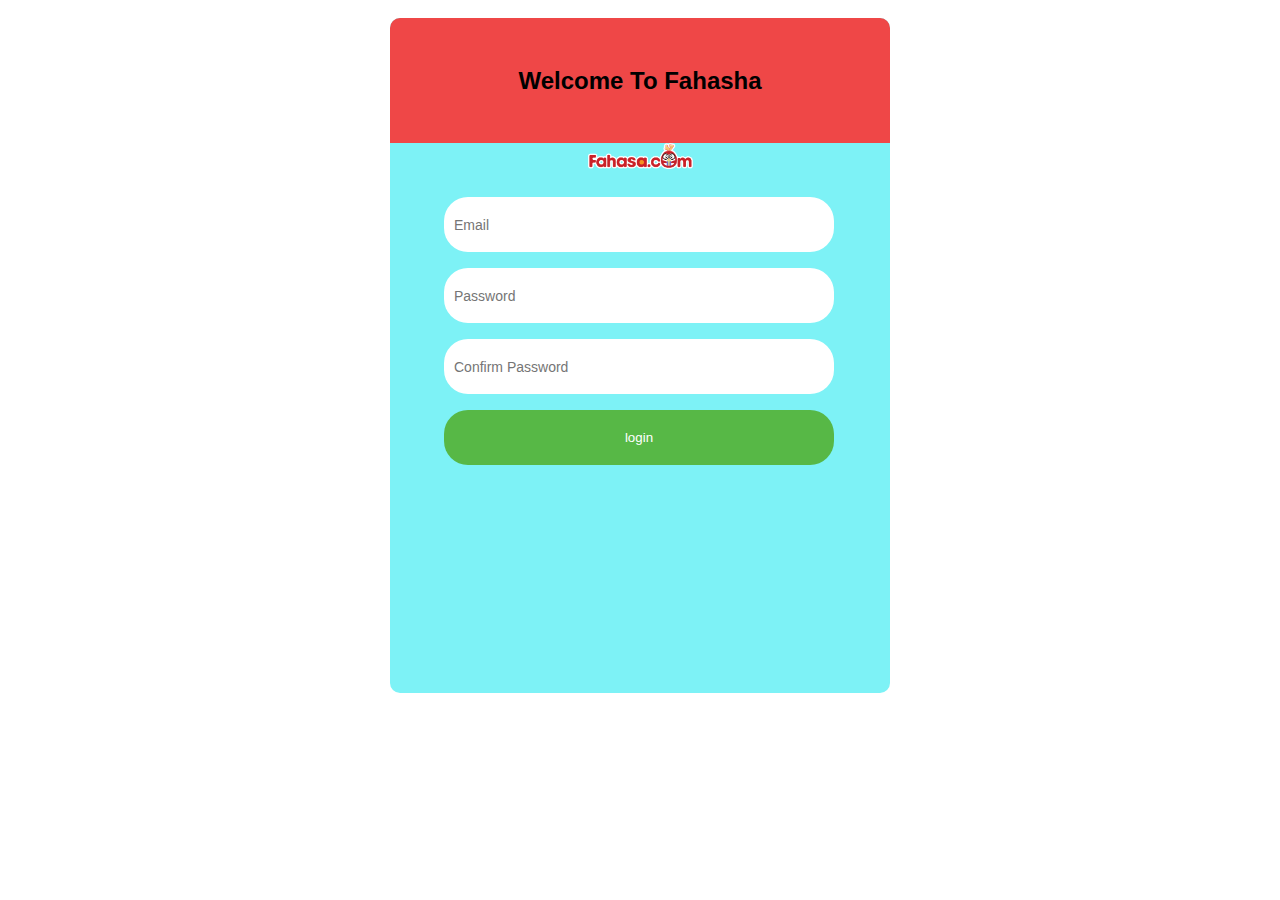
<file: dangky.html>
<!DOCTYPE html>
<html lang="en">

<head>
    <meta charset="UTF-8">
    <meta name="viewport" content="width=device-width, initial-scale=1.0">
    <title>Document</title>
    <link rel="stylesheet" href="dangky.css">
</head>

<body>
    <div id="login">
        <div class="header-login">
            <h2>Welcome To Fahasha</h2>
            <img src="img/Avatar_IconApp_SN47_logoSN47_1.png" alt="">
        </div>
        <div class="content-login">
            <input placeholder="Email" type="text" name="" id="username">
            <input placeholder="Password" type="password" name="" id="password">
            <input placeholder="Confirm Password" type="password" name="" id="password">


            <button class="btn-login">login </button>
            <p class="content-login-forgot">

            </p>
            <div class="footer"></div>




        </div>
    </div>
</body>

</html>
</file>
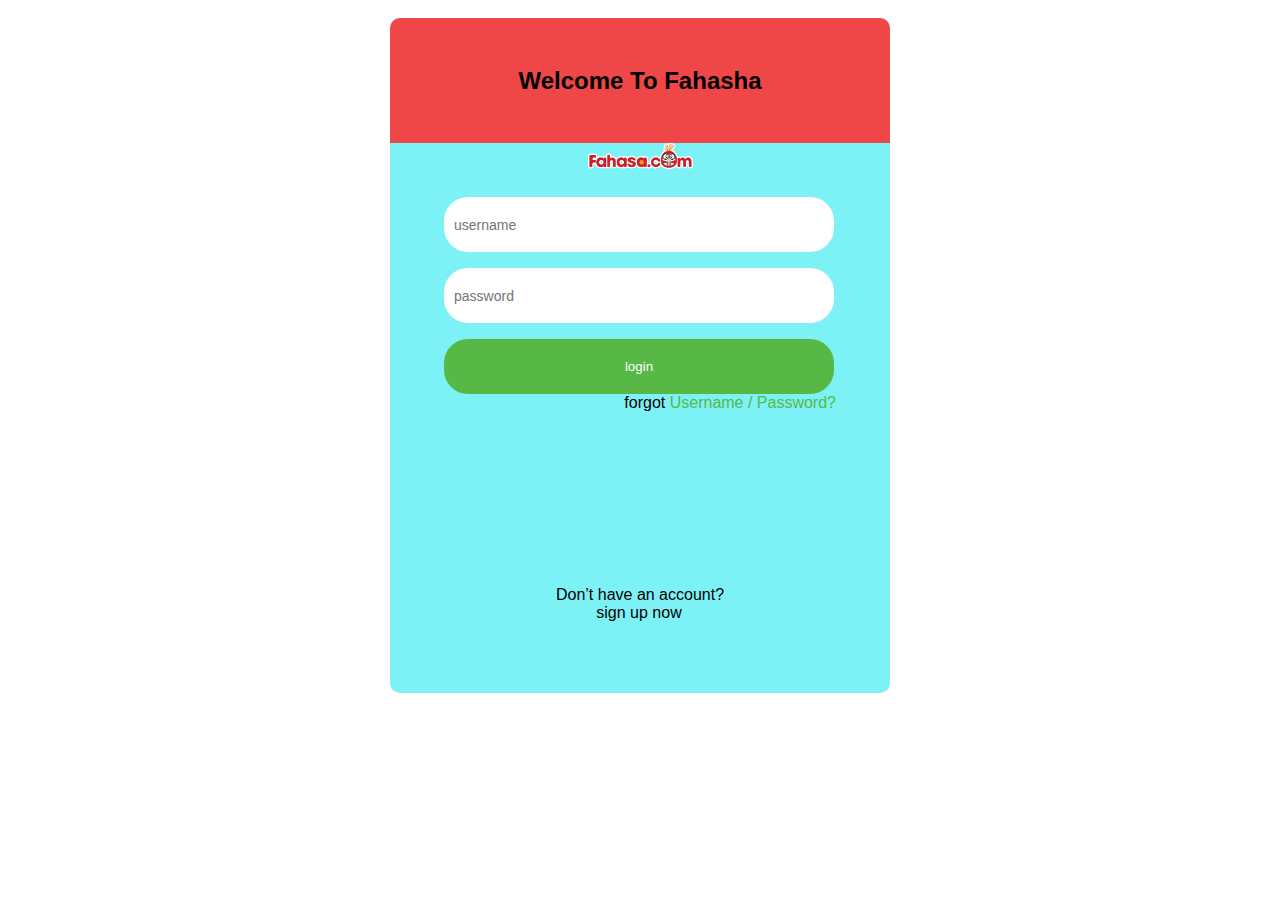
<file: dangnhap.html>
<!DOCTYPE html>
<html lang="en">

<head>
    <meta charset="UTF-8">
    <meta name="viewport" content="width=device-width, initial-scale=1.0">
    <title>Document</title>
    <link rel="stylesheet" href="dangky.css">
</head>

<body>
    <div id="login">
        <div class="header-login">
            <h2>Welcome To Fahasha</h2>
            <img src="img/Avatar_IconApp_SN47_logoSN47_1.png" alt="">
        </div>
        <div class="content-login">
            <input placeholder="username" type="text" name="" id="username">
            <input placeholder="password" type="password" name="" id="password">

            <button class="btn-login">login </button>
            <p class="content-login-forgot">
                <span>forgot</span>
                <a href="">Username / Password? </a>
            </p>
            <div class="footer"></div>
            <p class="footer">Don’t have an account? </p>
            <a style="color: black;" class="sign-up" href="dangky.html">sign up now</a>


        </div>
    </div>
</body>

</html>
</file>
<file: dangky.css>
* {
    padding: 0;
    margin: 0;
    box-sizing: border-box;
}

body {
    font-family: sans-serif;

}

#login {
    width: 500px;
    height: 675px;
    background-color: rgb(125, 242, 246);

    margin: auto;
    margin-top: 18px;
    margin-bottom: 18px;
    border-radius: 10px;

}

.header-login {
    background-color: rgb(239, 71, 71);
    text-align: center;
    width: 100%;
    height: 125px;
    border-top-left-radius: 10px;
    border-top-right-radius: 10px;

}

.header-login h2 {
    line-height: 125px;
    color: black;
}

.header-login img {
    width: 21%;


}

.content-login {
    padding: 54px;
}

.content-login input {
    width: 390px;
    height: 55PX;
    border-radius: 24px;
    margin-bottom: 16px;
    padding: 0 10px;
    font-size: 14px;
    border: none;
    outline: none;
}

.content-login-forgot {
    text-align: right;
}


.content-login-forgot a {
    text-decoration: none;
    color: #57b846;
}

.btn-login {
    width: 390px;
    height: 55PX;
    border-radius: 24px;
    background-color: #57b846;
    color: #fff;
    text-align: center;
    border: none;

}

.btn-login:hover {
    background-color: black;
    cursor: pointer;
}

.footer {
    margin-top: 174px;
    text-align: center;
    color: black;

}

.sign-up {
    text-align: center;
    display: block;
    display: inline-block;
    width: 390px;
    text-decoration: none;
}
</file>
